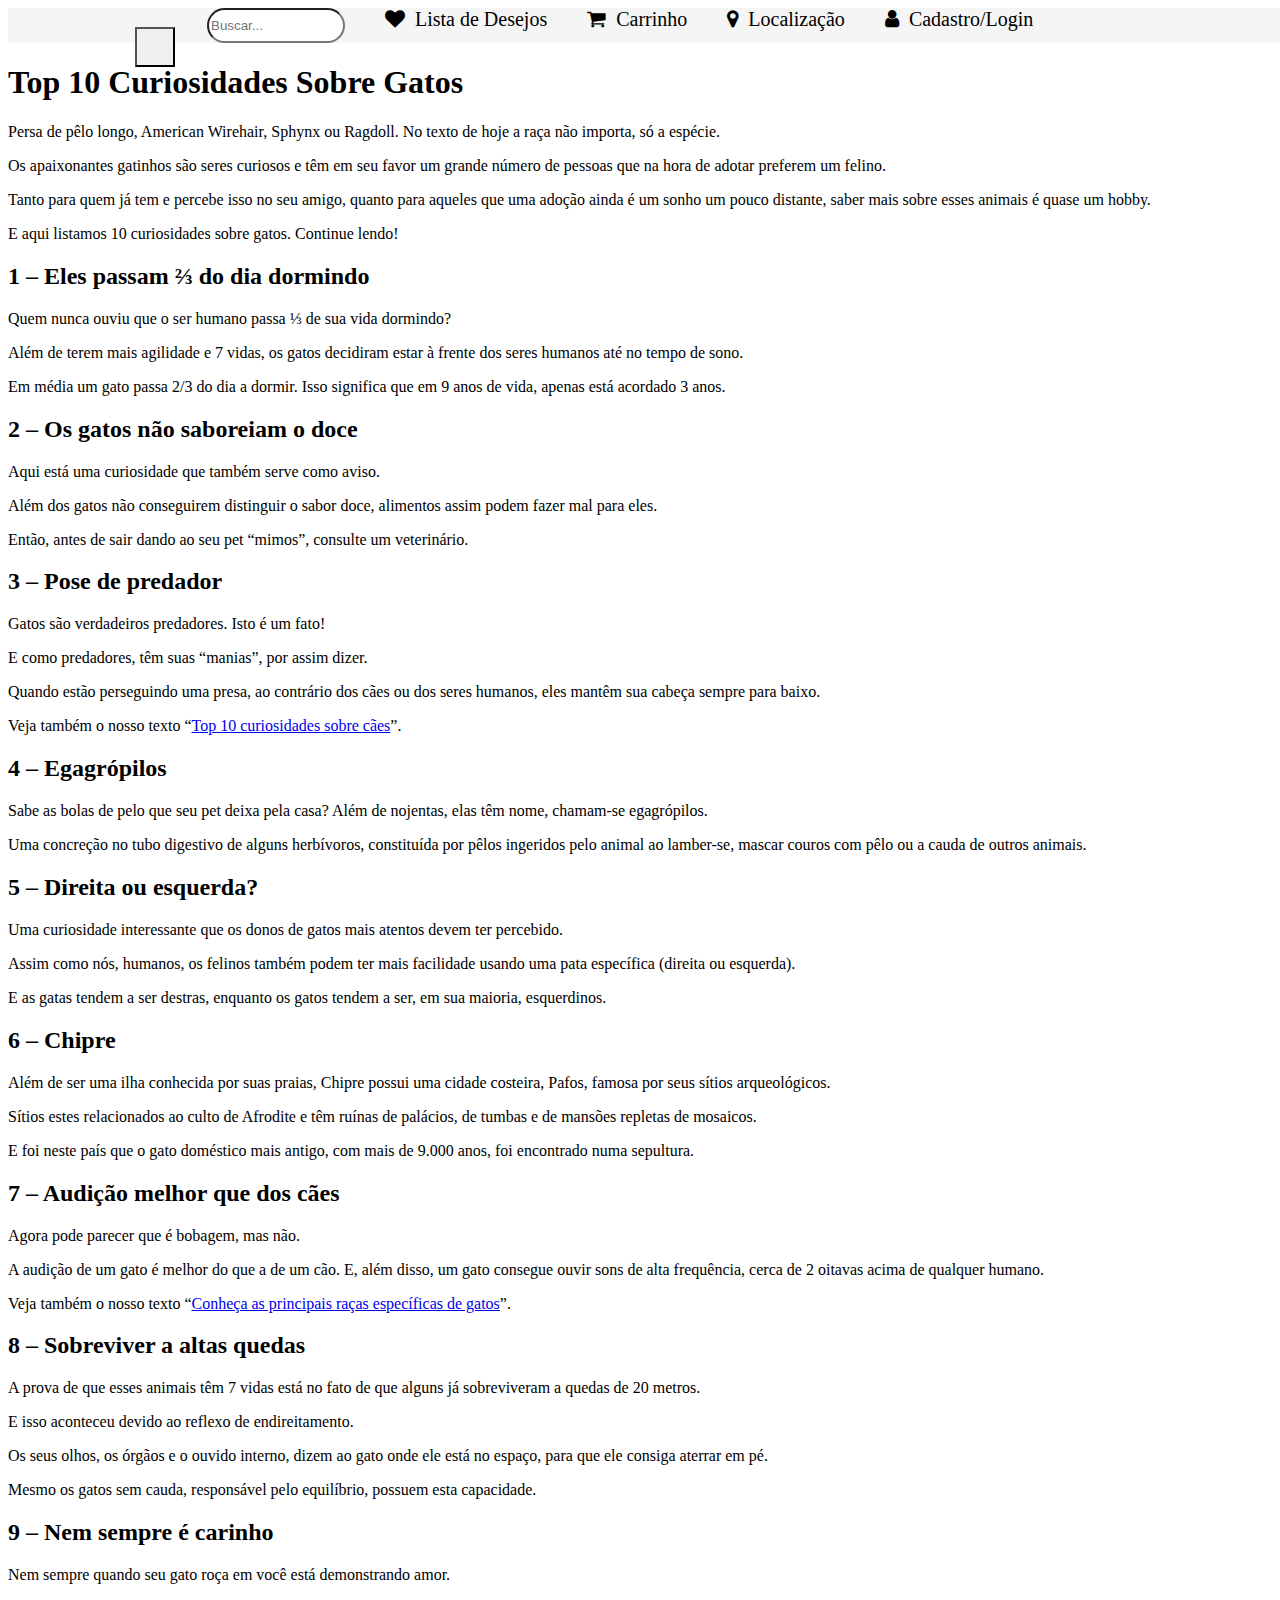
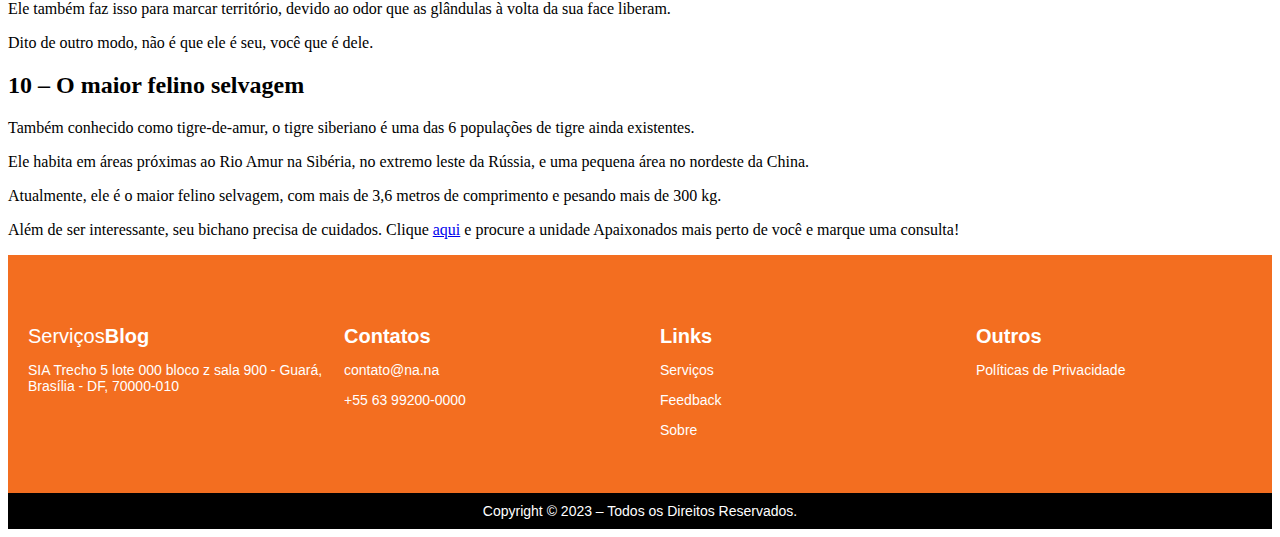
<file: blog.html>
<!DOCTYPE html>
<html lang="pt-br">
  <head>
    <title>Título da página</title>
    <meta charset="utf-8">
    <link rel="stylesheet" href="sobre.css">
    <link rel="stylesheet" href="https://cdnjs.cloudflare.com/ajax/libs/font-awesome/4.7.0/css/font-awesome.min.css">
    
    
  </head>
  <body>
    <nav> 
      <input href="#" onclick="redirecionarParacasa()" type="button" id="botao">
     <input type="text" name="search" placeholder="Buscar...">
        <i class="fas fa-magnifying-glass"></i>
      <ul>
        <li><a href="#" id = heart ><i class="fa fa-heart"></i> Lista de Desejos</a></li>
        <li><a href="#"><i class="fa fa-shopping-cart"></i> Carrinho</a></li>
        <li><a href="#"><i class="fa fa-map-marker"></i> Localização</a></li>
        <li><a href="#"><i class="fa fa-user"></i> Cadastro/Login</a></li>
      </ul>
    </nav>
    
    <h1>Top 10 Curiosidades Sobre Gatos</h1>
    <p>
        Persa de pêlo longo, American Wirehair, Sphynx ou Ragdoll. No texto de hoje a raça não importa, só a espécie.
    </p>
    <p>
        Os apaixonantes gatinhos são seres curiosos e têm em seu favor um grande número de pessoas que na hora de adotar preferem um felino.
    </p>
    <p>
        Tanto para quem já tem e percebe isso no seu amigo, quanto para aqueles que uma adoção ainda é um sonho um pouco distante, saber mais sobre esses animais é quase um hobby.
    </p>
    <p>
        E aqui listamos 10 curiosidades sobre gatos. Continue lendo!
    </p>

    <h2>1 – Eles passam ⅔ do dia dormindo</h2>
    <p>
        Quem nunca ouviu que o ser humano passa ⅓ de sua vida dormindo?
    </p>
    <p>
        Além de terem mais agilidade e 7 vidas, os gatos decidiram estar à frente dos seres humanos até no tempo de sono.
    </p>
    <p>
        Em média um gato passa 2/3 do dia a dormir. Isso significa que em 9 anos de vida, apenas está acordado 3 anos.
    </p>

    <h2>2 – Os gatos não saboreiam o doce</h2>
    <p>
        Aqui está uma curiosidade que também serve como aviso.
    </p>
    <p>
        Além dos gatos não conseguirem distinguir o sabor doce, alimentos assim podem fazer mal para eles.
    </p>
    <p>
        Então, antes de sair dando ao seu pet “mimos”, consulte um veterinário.
    </p>

    <h2>3 – Pose de predador</h2>
    <p>
        Gatos são verdadeiros predadores. Isto é um fato!
    </p>
    <p>
        E como predadores, têm suas “manias”, por assim dizer.
    </p>
    <p>
        Quando estão perseguindo uma presa, ao contrário dos cães ou dos seres humanos, eles mantêm sua cabeça sempre para baixo.
    </p>
    <p>
        Veja também o nosso texto “<a href="#">Top 10 curiosidades sobre cães</a>”.
    </p>

    <h2>4 – Egagrópilos</h2>
    <p>
        Sabe as bolas de pelo que seu pet deixa pela casa? Além de nojentas, elas têm nome, chamam-se egagrópilos.
    </p>
    <p>
        Uma concreção no tubo digestivo de alguns herbívoros, constituída por pêlos ingeridos pelo animal ao lamber-se, mascar couros com pêlo ou a cauda de outros animais.
    </p>

    <h2>5 – Direita ou esquerda?</h2>
    <p>
        Uma curiosidade interessante que os donos de gatos mais atentos devem ter percebido.
    </p>
    <p>
        Assim como nós, humanos, os felinos também podem ter mais facilidade usando uma pata específica (direita ou esquerda).
    </p>
    <p>
        E as gatas tendem a ser destras, enquanto os gatos tendem a ser, em sua maioria, esquerdinos.
    </p>

    <h2>6 – Chipre</h2>
    <p>
        Além de ser uma ilha conhecida por suas praias, Chipre possui uma cidade costeira, Pafos, famosa por seus sítios arqueológicos.
    </p>
    <p>
        Sítios estes relacionados ao culto de Afrodite e têm ruínas de palácios, de tumbas e de mansões repletas de mosaicos.
    </p>
    <p>
        E foi neste país que o gato doméstico mais antigo, com mais de 9.000 anos, foi encontrado numa sepultura.
    </p>

    <h2>7 – Audição melhor que dos cães</h2>
    <p>
        Agora pode parecer que é bobagem, mas não.
    </p>
    <p>
        A audição de um gato é melhor do que a de um cão. E, além disso, um gato consegue ouvir sons de alta frequência, cerca de 2 oitavas acima de qualquer humano.
    </p>
    <p>
        Veja também o nosso texto “<a href="#">Conheça as principais raças específicas de gatos</a>”.
    </p>

    <h2>8 – Sobreviver a altas quedas</h2>
    <p>
        A prova de que esses animais têm 7 vidas está no fato de que alguns já sobreviveram a quedas de 20 metros.
    </p>
    <p>
        E isso aconteceu devido ao reflexo de endireitamento.
    </p>
    <p>
        Os seus olhos, os órgãos e o ouvido interno, dizem ao gato onde ele está no espaço, para que ele consiga aterrar em pé.
    </p>
    <p>
        Mesmo os gatos sem cauda, responsável pelo equilíbrio, possuem esta capacidade.
    </p>

    <h2>9 – Nem sempre é carinho</h2>
    <p>
        Nem sempre quando seu gato roça em você está demonstrando amor.
    </p>
    <p>
        Ele também faz isso para marcar território, devido ao odor que as glândulas à volta da sua face liberam.
    </p>
    <p>
        Dito de outro modo, não é que ele é seu, você que é dele.
    </p>

    <h2>10 – O maior felino selvagem</h2>
    <p>
        Também conhecido como tigre-de-amur, o tigre siberiano é uma das 6 populações de tigre ainda existentes.
    </p>
    <p>
        Ele habita em áreas próximas ao Rio Amur na Sibéria, no extremo leste da Rússia, e uma pequena área no nordeste da China.
    </p>
    <p>
        Atualmente, ele é o maior felino selvagem, com mais de 3,6 metros de comprimento e pesando mais de 300 kg.
    </p>

    <p>
        Além de ser interessante, seu bichano precisa de cuidados. Clique <a href="#">aqui</a> e procure a unidade Apaixonados mais perto de você e marque uma consulta!
    </p>
    <footer class="rodape" id="contato">
    <div class="rodape-div">

        <div class="rodape-div-1">
            <div class="rodape-div-1-coluna">
                <!-- elemento -->
                <span><a href="#"onclick="redirecionarParablog(); return false;">Serviços</a><b>Blog</b></span>
                <p>SIA Trecho 5 lote 000 bloco z sala 900 - Guará, Brasília - DF, 70000-010</p>
            </div>
        </div>

        <div class="rodape-div-2">
            <div class="rodape-div-2-coluna">
                <!-- elemento -->
                <span><b>Contatos</b></span>
                <p>contato@na.na</p>
                <p>+55 63 99200-0000</p>
            </div>
        </div>

        <div class="rodape-div-3">
            <div class="rodape-div-3-coluna">
                <!-- elemento -->
                <span><b>Links</b></span>
                <p><a href="#"onclick="redirecionarParaServicos(); return false;">Serviços</a></p>
                <p><a href="#empresa">Feedback</a></p>
                <p><a href="#" onclick="redirecionarParaSobre(); return false;">Sobre</a></p>
            </div>
        </div>

        <div class="rodape-div-4">
            <div class="rodape-div-4-coluna">
                <!-- elemento -->
                <span><b>Outros</b></span>
                <p>Políticas de Privacidade</p>
            </div>
        </div>

    </div>
    <p class="rodape-direitos">Copyright © 2023 – Todos os Direitos Reservados.</p>
</footer>
  </body>
</html>


<script>
  function redirecionarParaSobre() {       
      console.log('Redirecionando para a página Sobre...');
      window.location.href = 'sobre.html'; 
  }
</script>

<script>
  function redirecionarParaServicos() {       
      console.log('Redirecionando para a página Sobre...');
      window.location.href = 'serviços.html'; 
  }
</script>

<script>
  function redirecionarParacasa() {       
      console.log('Redirecionando para a página Sobre...');
      window.location.href = 'ta.html'; 
  }
</script>


<script>
  function redirecionarParablog() {       
      console.log('Redirecionando para a página Sobre...');
      window.location.href = 'blog.html'; 
  }
</script>
</file>
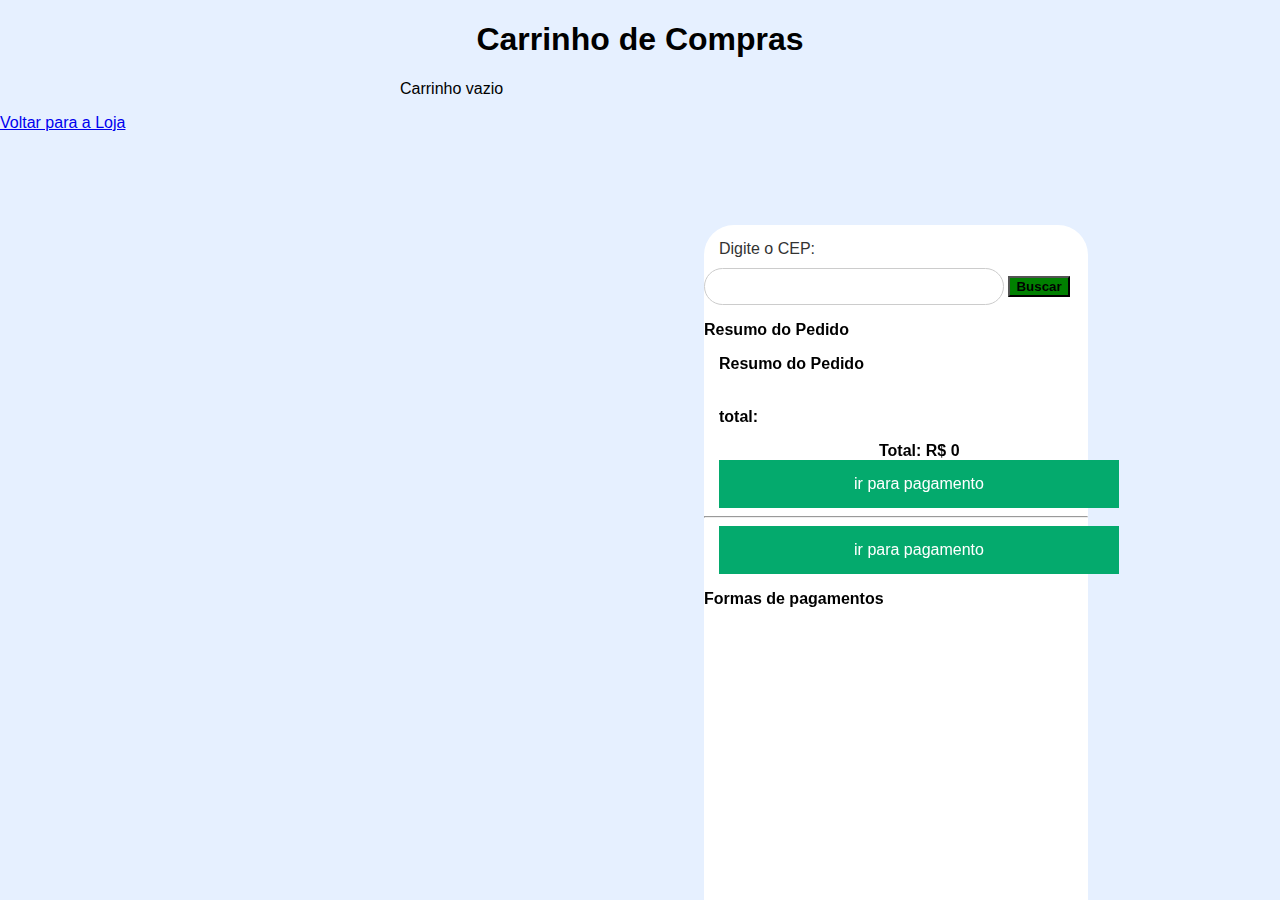
<file: carrinho.html>
<!DOCTYPE html>
<html lang="en">
<head>
<meta charset="UTF-8">
<link rel="stylesheet" href="styles.css">
<meta name="viewport" content="width=device-width, initial-scale=1.0">
<title>Carrinho de Compras</title>
</head>
<body>
<h1>Carrinho de Compras</h1>

<ul id="cart"></ul>

<a href="index.html">Voltar para a Loja</a>

<script src="script.js"></script>
<script>
// Função para exibir os itens do carrinho na página do carrinho
function displayCart() {
  const cart = JSON.parse(localStorage.getItem('cart'));
  const cartList = document.getElementById('cart');
  const cartTotalElement = document.getElementById('cart-total');
  let total = 0;

  // Limpa o conteúdo atual do carrinho
  cartList.innerHTML = '';

  // Verifica se há itens no carrinho
  if (cart && cart.length > 0) {
    // Loop através de cada item do carrinho e adiciona à lista
    cart.forEach(item => {
      const cartItem = document.createElement('li');

      const itemImage = document.createElement('img');
      itemImage.src = item.image;
      itemImage.alt = item.name;
      cartItem.appendChild(itemImage);

      const itemName = document.createElement('p');
      itemName.textContent = item.name;
      cartItem.appendChild(itemName);

      const itemPrice = document.createElement('p');
      itemPrice.textContent = item.price;
      cartItem.appendChild(itemPrice);

      cartList.appendChild(cartItem);


      total += parseFloat(item.price);
    });
  } else {
    // Se o carrinho estiver vazio, exibe uma mensagem
    cartList.innerHTML = '<p>Carrinho vazio</p>';
  }
}

// Chama a função para exibir os itens do carrinho ao carregar a página
window.onload = displayCart;
</script>


<div id="quadrado2">
      
  <div>

   
  <label for="cepInput">Digite o CEP:</label>
  <input type="text" id="cepInput">
 <button id=bu onclick="buscarEndereco()"><b>Buscar</button>
  <div id="endereco"></div>

</div>
<p  id="resu">Resumo do Pedido</p>
<p  id="pedi">Resumo do Pedido</p>
<p  id="total">total:</p>
<div id="cart-total">Total: R$ 0</div>
<button id=paga>ir para pagamento</button>
<hr id="hr1">
 <button id=mais>ir para pagamento</button>
<p id= pag>Formas de pagamentos</p>
</div>
<div id="miniquadrado"></div>
<div id="miniquadrado2"></div>
<div id="miniquadrado3"></div>
<div id="miniquadrado4"></div>
<div id="miniquadrado5"></div>
</div>
</div>

</body>
</html>


<script>
  function buscarEndereco() {
      var cep = document.getElementById('cepInput').value;
      var url = `https://viacep.com.br/ws/${cep}/json/`;
      
      fetch(url)
      .then(response => response.json())
      .then(data => {
          if(data.erro) {
              document.getElementById('endereco').innerText = "CEP não encontrado.";
          } else {
              var endereco = `CEP: ${data.cep}, ${data.logradouro}, ${data.bairro}, ${data.localidade}, ${data.uf}`;
              document.getElementById('endereco').innerText = endereco;
          }
      })
      .catch(error => console.error('Erro:', error));
  }
</script>
</file>
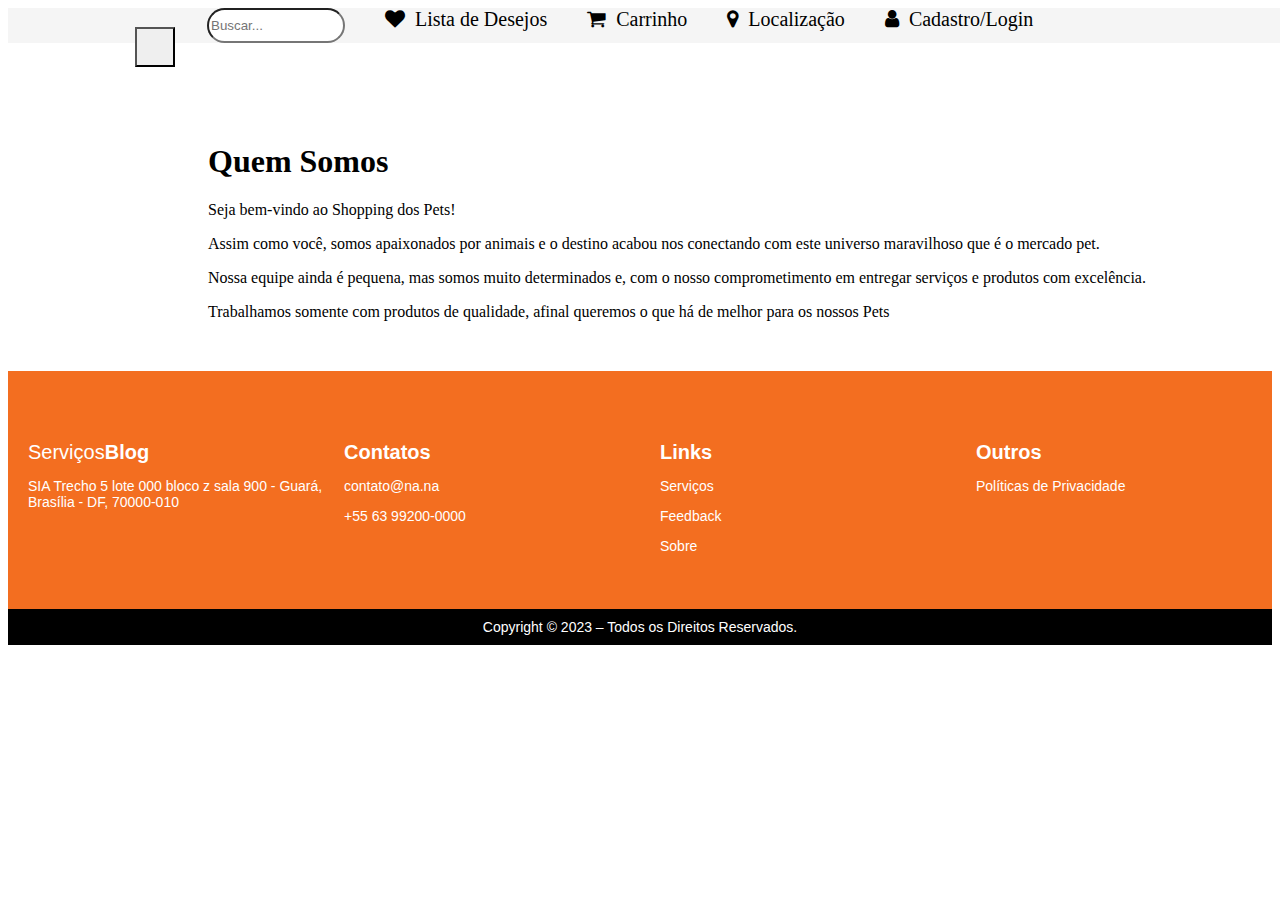
<file: sobre.html>
<!DOCTYPE html>
<html lang="pt-br">
  <head>
    <title>Título da página</title>
    <meta charset="utf-8">
    <link rel="stylesheet" href="sobre.css">
    <link rel="stylesheet" href="https://cdnjs.cloudflare.com/ajax/libs/font-awesome/4.7.0/css/font-awesome.min.css">
    
    
  </head>
  <body>
    <nav> 
      <input href="#" onclick="redirecionarParacasa()" type="button" id="botao">
     <input type="text" name="search" placeholder="Buscar...">
        <i class="fas fa-magnifying-glass"></i>
      <ul>
        <li><a href="#" id = heart ><i class="fa fa-heart"></i> Lista de Desejos</a></li>
        <li><a href="#"><i class="fa fa-shopping-cart"></i> Carrinho</a></li>
        <li><a href="#"><i class="fa fa-map-marker"></i> Localização</a></li>
        <li><a href="#"><i class="fa fa-user"></i> Cadastro/Login</a></li>
      </ul>
    </nav>
    
    <h1 id=quem >Quem Somos</h1>
    <p id=uem >Seja bem-vindo ao Shopping dos Pets! </p>

<p id=uem>Assim como você, somos apaixonados por animais e o destino acabou nos conectando com este universo maravilhoso que é o mercado pet.  </p>

<p id=uem>Nossa equipe ainda é pequena, mas somos muito determinados e, com o nosso comprometimento em entregar serviços e produtos com excelência.  </p> 

<p id=em>Trabalhamos somente com produtos de qualidade, afinal queremos o que há de melhor para os nossos Pets </p> 
    
    <footer class="rodape" id="contato">
    <div class="rodape-div">

        <div class="rodape-div-1">
            <div class="rodape-div-1-coluna">
                <!-- elemento -->
                <span><a href="#"onclick="redirecionarParablog(); return false;">Serviços</a><b>Blog</b></span>
                <p>SIA Trecho 5 lote 000 bloco z sala 900 - Guará, Brasília - DF, 70000-010</p>
            </div>
        </div>

        <div class="rodape-div-2">
            <div class="rodape-div-2-coluna">
                <!-- elemento -->
                <span><b>Contatos</b></span>
                <p>contato@na.na</p>
                <p>+55 63 99200-0000</p>
            </div>
        </div>

        <div class="rodape-div-3">
            <div class="rodape-div-3-coluna">
                <!-- elemento -->
                <span><b>Links</b></span>
                <p><a href="#"onclick="redirecionarParaServicos(); return false;">Serviços</a></p>
                <p><a href="#empresa">Feedback</a></p>
                <p><a href="#" onclick="redirecionarParaSobre(); return false;">Sobre</a></p>
            </div>
        </div>

        <div class="rodape-div-4">
            <div class="rodape-div-4-coluna">
                <!-- elemento -->
                <span><b>Outros</b></span>
                <p>Políticas de Privacidade</p>
            </div>
        </div>

    </div>
    <p class="rodape-direitos">Copyright © 2023 – Todos os Direitos Reservados.</p>
</footer>
  </body>
</html>


<script>
  function redirecionarParaSobre() {       
      console.log('Redirecionando para a página Sobre...');
      window.location.href = 'sobre.html'; 
  }
</script>

<script>
  function redirecionarParaServicos() {       
      console.log('Redirecionando para a página Sobre...');
      window.location.href = 'serviços.html'; 
  }
</script>

<script>
  function redirecionarParacasa() {       
      console.log('Redirecionando para a página Sobre...');
      window.location.href = 'ta.html'; 
  }
</script>


<script>
  function redirecionarParablog() {       
      console.log('Redirecionando para a página Sobre...');
      window.location.href = 'blog.html'; 
  }
</script>
</file>
<file: sobre.css>
#quem{  
    margin-left: 200px;
    margin-top:100px
  }
  #uem{
    margin-left: 200px;
    margin-:110px;
  }
  
  #em{
    margin-left: 200px;
    margin-:10px;
    margin-bottom:50px;
  }
  
  nav {
    width: 100%; 
    height: 35px; 
    background-color: #F5F5F5;
    
    
    top: 0;
    right: 0;
    left: 20;
    display: flex;
    padding-left: 149px;
    
   
}


nav ul {
    list-style-type: none;
    padding: 0;
    margin: 0;
    display: flex;
}

nav ul li {
    margin: 0 20px; 
  
}

nav ul li a {
    text-decoration: none;
    color: black;
    font-size: 20px;
}

nav ul li a i {
    margin-right: 5px;
}

input[type=text] {
margin-left:50px;

width: 130px;
-webkit-transition: width 0.4s ease-in-out;
transition: width 0.4s ease-in-out;
border-radius: 30px;
}


input[type=text]:focus {
width: 20%;

}

#heart{
margin-left:20px;
}

#botao {
position: absolute; 
left: 55px; /* Corrigi a unidade para 'px' */
top: 3%; 
width: 40px; /* Ajuste o valor conforme necessário */
height: 40px;
margin-left: 80px;/* Ajuste o valor conforme necessário */
background-image: url("https://i.pinimg.com/736x/0f/45/9f/0f459fe89ebbabebd2a6f061d914d411.jpg");
background-size: cover; /
background-position: center; 
background-repeat: no-repeat; 
}

  .rodape{
      background-color: #f36e20;
      color: white;
      height: auto;
      width: 100%;
      font-size: 14px;
      font-family: helvetica;
  }
  .rodape a{
      text-decoration: none;
      color: white;
  }
  .rodape p{
      margin-bottom: 5px;
  }
  .rodape-div{
      display: flex;
      flex-wrap: wrap;
      width:100%;
      margin: auto;
   
      align-items: stretch;
      padding: 60px 10px 40px 10px;
  }
  .rodape-div-1, .rodape-div-2, .rodape-div-3, .rodape-div-4{
      display: flex;
      width: calc(100% / 4 - 20px);
      padding: 10px;
  }
  .rodape span{
      font-size: 20px;
      color: white;
  }
  .rodape-direitos{
      width: calc(100% - 20px);
      background-color: black;
      padding: 10px;
      margin: 0px;
      text-align: center;
  }
  /*mobile*/
  @media (max-width: 768px) {
      .rodape-div-1, .rodape-div-2, .rodape-div-3, .rodape-div-4{
          width: calc(50% - 20px);
          padding: 10px;
      }
      .rodape-div{
          padding: 60px 0px 40px 0px;
      }
  }
</file>
<file: styles.css>
/* Estilos para a página index.html */
body {
  font-family: Arial, sans-serif;
  margin: 0;
  padding: 0;


}

h1 {
  text-align: center;
}

#products {
  display: flex;
  justify-content: center;
  gap: 20px;
  margin-top: 20px;
}

.product {
  text-align: center;
  border: 1px solid #ccc;
  border-radius: 5px;
  padding: 10px;
  width: 200px;
}

.product img {
  max-width: 100%;
  border-radius: 5px;
}

.product p {
  margin: 10px 0;
}

.buy-btn {
  background-color: #007bff;
  color: #fff;
  border: none;
  border-radius: 5px;
  padding: 5px 10px;
  cursor: pointer;
  transition: background-color 0.3s;
}

.buy-btn:hover {
  background-color: #0056b3;
}


#cart {
  list-style-type: none;
  padding: 0;
  margin: 0 auto; 
  max-width: 500px; 
  margin-left: 400px;
}

#cart li {
  margin-bottom: 10px;
}

#cart li img {
  max-width: 50px;
  margin-right: 10px;
  vertical-align: middle;
 
}

#quadrado2 {
  position: fixed;
  width: 30%;
  height: 80%;
  background: white;
  border-radius: 30px;
  border-top: 1px white;
  border-left: 1px white;
  border-right: 1px white;
  border-bottom: 1px white;
  left: 70%; 
  top: 25%; 
  transform: translateX(-50%);
  z-index: 9999;
}


#cepInput {
       
  width: 300px; 
margin: 0 auto;
font-size: 80x;
            
  }

  #bu{
    background-color:green;
    font-color:black;
    margin-top: 10px;
    
  }

#forma{
  margin-left:15px;
  margin-top:25px;
}

#pedi{
  margin-left:15px;
}

#total{
   margin-left:15px;
 margin-top:35px;
}

#cart-total{
   margin-left:175px;
 margin-top:15px;
}

#paga {
  background-color: #04AA6D; /* Green */
  border: none;
  color: white;
  padding: 15px 32px;
  text-align: center;
  text-decoration: none;
  display: inline-block;
  font-size: 16px;
   margin-left:15px;
  width: 400px
}

#mais {
  background-color: #04AA6D; /* Green */
  border: none;
  color: white;
  padding: 15px 32px;
  text-align: center;
  text-decoration: none;
  display: inline-block;
  font-size: 16px;
   margin-left:15px;
  width: 400px
    
 
}

#fname{
  margin-left:15px;
  }

label {
    display: block; /* Faz o rótulo ocupar uma linha inteira */
    margin-bottom: 8px; /* Espaço abaixo do rótulo */
    font-size: 16px; /* Tamanho da fonte do rótulo */
    color: #333; 
      margin-left:15px;
      margin-top:15px;
  /* Cor do texto do rótulo */
}

input[type="text"] {
    width: 100;  
    padding: 10px; /* Espaço interno do campo de entrada */
    border: 1px solid #ccc; /* Cor e estilo da borda */
    border-radius: 5px; /* Cantos arredondados do campo de entrada */
    box-sizing: border-box; /* Inclui padding e borda no cálculo da largura total */
}




#product-3{
  margin-left:440px;
  margin-top: 50px;
  justify-content: center;
}

#product-4{
  margin-left: 680px;
  margin-top: -390px;
}



@media (max-width: 768px) {
  #product-3 {
    margin-left: 150px;
    margin-top: 10vh;
  }

  #product-4 {
    margin-left: 388px;
    margin-top: -410px;
  }
}

@media (max-width: 480px) {
  #product-3 {
 margin-left: -100px;
  }

  #product-4 {
    margin-left: 15%;
    margin-top: -10vh;
  }
}

@media (max-width: 480px) {
  #product-1 {
 margin-left: -800px;
  }

  #product-2 {
    margin-left: 15%;
    margin-top: -10vh;
  }
}

@media (max-width: 768px) {
  #product-1 {
    margin-left: 40px;
    margin-top: 10vh;
    padding-left: 20px;
  }

  #product-2 {
    margin-left: 8px;
    margin-top: 10px;
  }
}




nav {
  width: 100%; 
  height: 35px; 
  background-color: #F5F5F5;
  
  
  top: 0;
  right: 0;
  left: 20;
  display: flex;
  padding-left: 149px;
  
 
}


nav ul {
  list-style-type: none;
  padding: 0;
  margin: 0;
  display: flex;
}

nav ul li {
  margin: 0 20px; 

}

nav ul li a {
  text-decoration: none;
  color: black;
  font-size: 20px;
}

nav ul li a i {
  margin-right: 5px;
}

input[type=text] {
margin-left:50px;

width: 130px;
-webkit-transition: width 0.4s ease-in-out;
transition: width 0.4s ease-in-out;
border-radius: 30px;
}


input[type=text]:focus {
width: 20%;

}

#heart{
margin-left:20px;
}

#botao {
position: absolute; 
left: 55px; /* Corrigi a unidade para 'px' */
top: 3%; 
width: 40px; /* Ajuste o valor conforme necessário */
height: 40px;
margin-left: 80px;/* Ajuste o valor conforme necessário */
background-image: url("https://i.pinimg.com/736x/0f/45/9f/0f459fe89ebbabebd2a6f061d914d411.jpg");
background-size: cover; /
background-position: center; 
background-repeat: no-repeat; 
}


































#quadradomaluco {
  width: 80vw;
  height: 30vh;
  max-width: 1880px;
  max-height: 478px;
  border-radius: 30px;
  background-image: url('8944258.jpg');
  background-size: cover;
  background-position: center;
  position: relative; 
  z-index: 1; 
  margin-left: 150px;
}

@media (max-width: 768px) {
  #quadradomaluco {
    width: 90vw;
    height: 40vh;
    margin-right:-800;
  }
}

@media (max-width: 480px) {
  #quadradomaluco {
    width: 95vw;
    height: 50vh;
    margin-left:400;
  }
}


#caro{
  margin-left: 300px;
}
body {
  background-color: #e6f0ff; /* azul bebê claro */
  margin: 0;
  padding: 0;
}

.rodape{
  background-color: #f36e20;
  color: white;
  margin-top:100px;
  height: auto;
  width: 130%;
  font-size: 14px;
  font-family: helvetica;
}
.rodape a{
  text-decoration: none;
  color: white;
}
.rodape p{
  margin-bottom: 5px;
}
.rodape-div{
  display: flex;
  
  width:120%;
  margin: auto;

  align-items: stretch;
  padding: 60px 10px 40px 10px;
}
.rodape-div-1, .rodape-div-2, .rodape-div-3, .rodape-div-4{
  display: flex;
  width: calc(100% / 4 - 20px);
  padding: 10px;
}
.rodape span{
  font-size: 20px;
  color: white;
}
.rodape-direitos{
  width: calc(100% - 20px);
  background-color: black;
  padding: 10px;
  margin: 0px;
  margin-left: -160px;
  text-align: center;
}

@media (max-width: 768px) {
  .rodape-div-1, .rodape-div-2, .rodape-div-3, .rodape-div-4{
      width: calc(50% - 20px);
      padding: 10px;
      margin-top: 50px;
  }
  .rodape-div{
      padding: 60px 0px 40px 0px;
      margin-top: 50px;
  }
}
</file>
